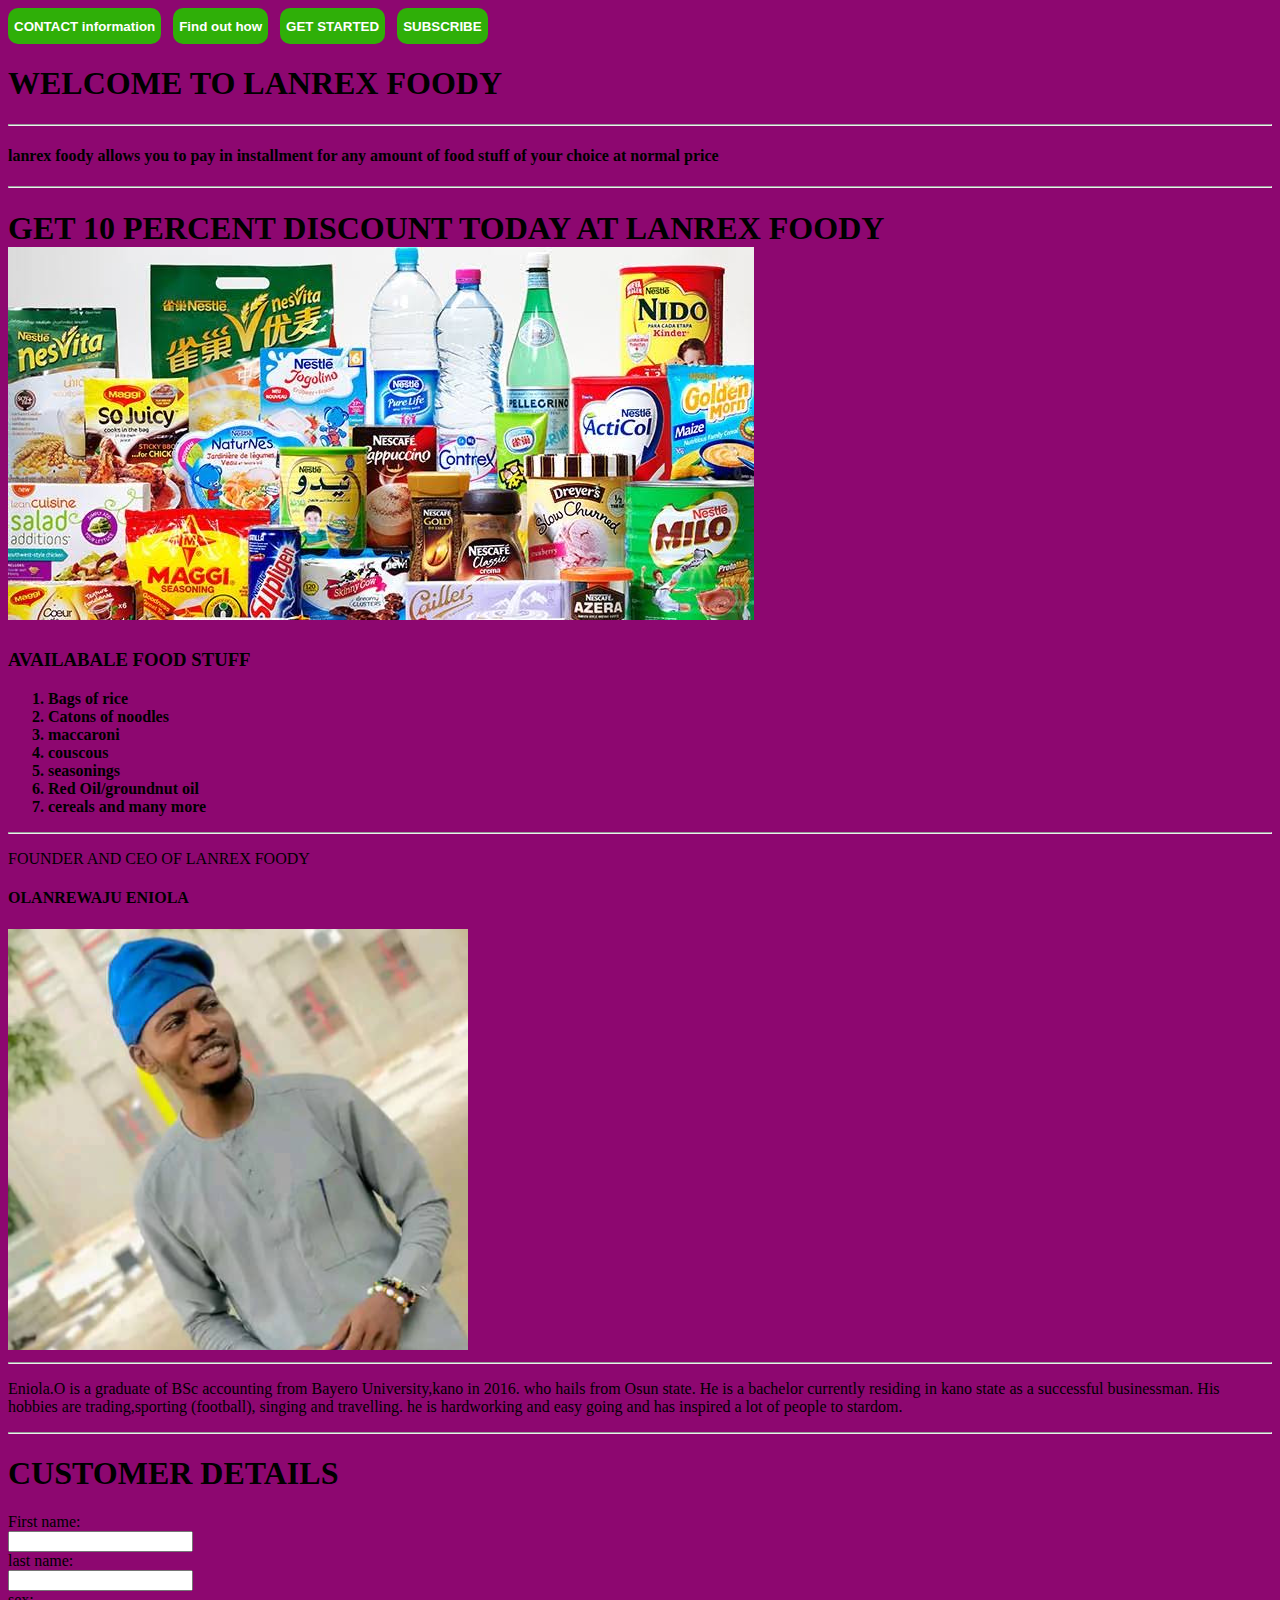
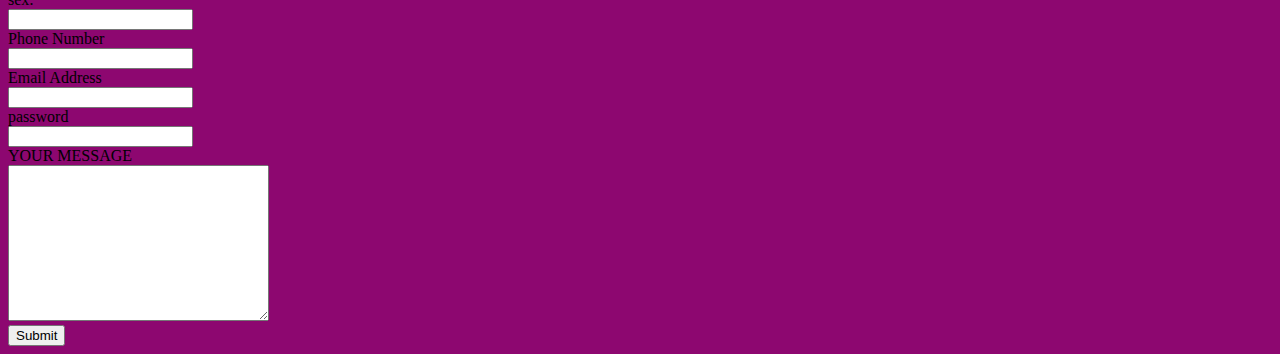
<file: foody/index.html>
<!DOCTYPE html>
<html lang="en">
<head>
    <meta charset="UTF-8">
    <meta http-equiv="X-UA-Compatible" content="IE=edge">
    <meta name="viewport" content="width=device-width, initial-scale=1.0">
    <title>LANREX FOODY</title>
    <link rel="stylesheet" href="css/styles.css">
</head>
<body>
  
    <button>CONTACT information</button>
    <button> Find out how</button>
    <button>GET STARTED</button>
    <button>SUBSCRIBE</button>

    
    <h1>WELCOME TO LANREX  FOODY</h1>
    <hr>
    <h4>lanrex foody allows you to pay in installment for any amount of food stuff of your choice at normal price</h4>
    <hr>
    <h1>GET 10 PERCENT DISCOUNT TODAY AT LANREX FOODY</h>
        <img src="images\images (2).jpeg" alt="food2">
       <a href="AVAILABLEGOOODS.html"></a> <h3>AVAILABALE FOOD STUFF</h3>
        <ol>
            <strong>
            <li>Bags of rice</li>
            <li>Catons of noodles</li>
            <li>maccaroni</li>
            <li>couscous</li>
            <li>seasonings</li>
            <li>Red Oil/groundnut oil</li>
            <li>cereals and many more</li>
        </strong>
        </ol>
        <hr>

<p>FOUNDER AND CEO OF LANREX FOODY</p>
<H4>OLANREWAJU ENIOLA</H4>
<img src="images\Screenshot_20220621-122752.png" alt="images">
<hr>
<p>Eniola.O is a graduate of BSc accounting from  Bayero University,kano in 2016.
    who hails from Osun state. He is a bachelor currently residing in kano state as a successful businessman.
    His hobbies are trading,sporting (football), singing and travelling.
    he is hardworking and easy going and has inspired a lot of people to stardom.   
</p>
<hr>
<h1><strong>CUSTOMER DETAILS</strong></h1>
<form>
    <label for="fname">First name:
    </label><br>
    <input type="fname">
    <br>
    <label for="last name">last name:
    </label><br>
    <input type="last name">
    <br>
    <label for="sex">sex:
    </label><br>
    <input type="sex">
    <br>
    <label for="phone number">Phone Number
    </label><br>
    <input type="phone number">
    <br>
    <label for="email address"> Email Address
    </label><br>
    <input type="email address">
    <br>
    <label for="password">password
    </label><br>
    <input type="password"><br>
    
    <label for="YOUR MESSAGE">YOUR MESSAGE
    </label><br>
    <textarea name="name" id="" cols="30" rows="10"></textarea><br>
    <input type="submit">
    

</form>



 

        











</body>
</html>
</file>
<file: foody/css/styles.css>
button{
    background-color: rgb(47, 175, 8);
    color: white;
    border: none;
    height: 36px;
    width: none;
    border-radius: 10px;
    cursor: pointer;
    margin-right: 8px;
    font-weight: bold;
}
body{
    background-color: rgb(141, 7, 112);
}
button:active{
    background-color: rgb(47, 175, 8);
    color: white;
}
button:hover{
    opacity: 0.8;
}
</file>
